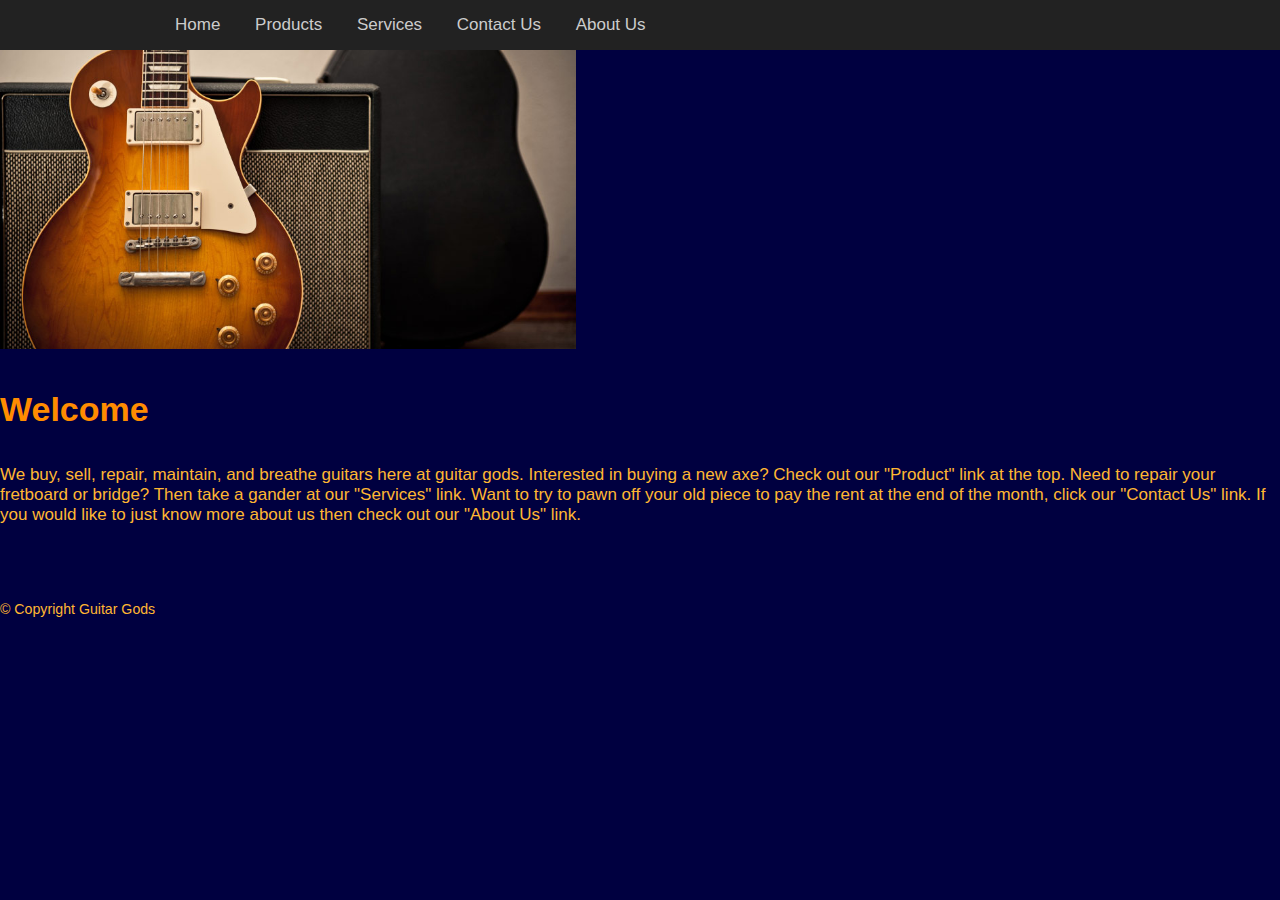
<file: index.html>
<!DOCTYPE html>
<html lang="en">

<head>
  <meta charset="utf-8">
  <meta http-equiv="X-UA-Compatible" content="IE=edge">
  <meta name="viewport" content="width=device-width, initial-scale=1">
  <title>Final Project</title>
  <!-- CSS Section -->

  <link rel="stylesheet" href="content/main.css">
</head>
 <!-- HEADER -->
<body>



 

  <div id="nav">
    <div id="nav_wrapper">

      <ul>
        <li><a href="index.html" title="Home Page">Home</a></li>
        <li><a href="content/products.html" title="Our Products">Products</a></li>
        <li><a href="content/services.html" title="Repairs">Services</a></li>
        <li><a href="content/contact.html" title="Get in touch">Contact Us</a></li>
        <li><a href="content/about.html" title="Find out more">About Us</a></li>

      </ul>


    </div>
  </div>


  <!-- MAIN CONTENT -->

  <main>
    <img class="guitarZ" src="content\assets\images\guitarAmp.jpg" cite="http://www.sweetwater.com/insync/media/2013/05/electric-guitar1.jpg" alt="guitar amp">
    <h2>Welcome</h2>
    <p>We buy, sell, repair, maintain, and breathe guitars here at guitar gods. Interested in buying a new axe? Check out our
      "Product" link at the top. Need to repair your fretboard or bridge? Then take a gander at our "Services" link. Want to
      try to pawn off your old piece to pay the rent at the end of the month, click our "Contact Us" link. If you would like
      to just know more about us then check out our "About Us" link. </p>
  </main>
  
  <br>
  <br>
  
  <footer>
    <p><small>&copy Copyright Guitar Gods</small></p>
  </footer>
  
  <!-- end div#container -->
</body>

</html>
</file>
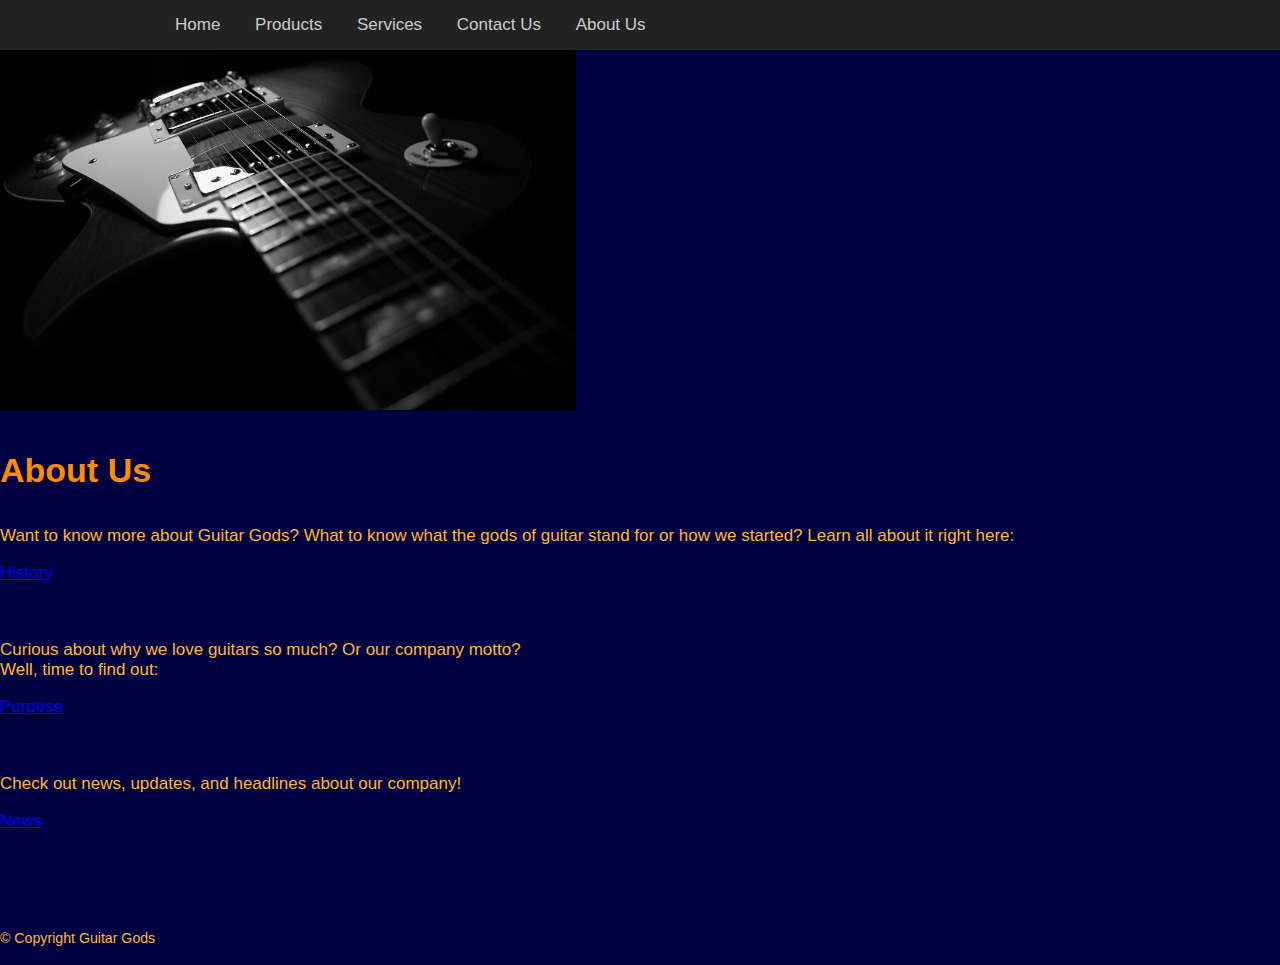
<file: content/about.html>
<!DOCTYPE html>
<html lang="en">

<head>
  <meta charset="utf-8">
  <meta http-equiv="X-UA-Compatible" content="IE=edge">
  <meta name="viewport" content="width=device-width, initial-scale=1">
  <title>About Us</title>
  <!-- CSS Section -->

  <link rel="stylesheet" href="main.css">
</head>

<body>



  <!-- HEADER -->

  <div id="nav">
    <div id="nav_wrapper">

      <ul>
        <li><a href="../index.html" title="Home Page">Home</a></li>
        <li><a href="products.html" title="Our Products">Products</a></li>
        <li><a href="services.html" title="Repairs">Services</a></li>
        <li><a href="contact.html" title="Get in touch">Contact Us</a></li>
        <li><a href="about.html" title="Find out more">About Us</a></li>

      </ul>


    </div>
  </div>


  <!-- MAIN CONTENT -->

  <main>
    <img class="guitarZ"  src="assets\images\guitarNeck.jpg" cite="http://wallpapercave.com/wp/0lzXkHy.jpg" alt="guitarNeck">
    <h2>About Us</h2>
    <p>Want to know more about Guitar Gods?
      
      What to know what the gods of guitar stand for or how we started?
      
      Learn all about it right here:
    </p>
    
  
                 <li><a href="history.html" title="History">History</a></li>
                 <br><br>
        <p>Curious about why we love guitars so much? Or our company motto?
            </br> Well, time to find out:
        </p>
                <li><a href="purpose.html" title="Purpose">Purpose</a></li>
                 <br><br>
        <p>Check out news, updates, and headlines about our company!
        </p>
                <li><a href="news.html" title="News">News</a></li>
                 <br><br>
                  <br><br>
  </main>
  <footer>
    <p><small>&copy Copyright Guitar Gods</small></p>
  </footer>

  <!-- end div#container -->
</body>

</html>
</file>
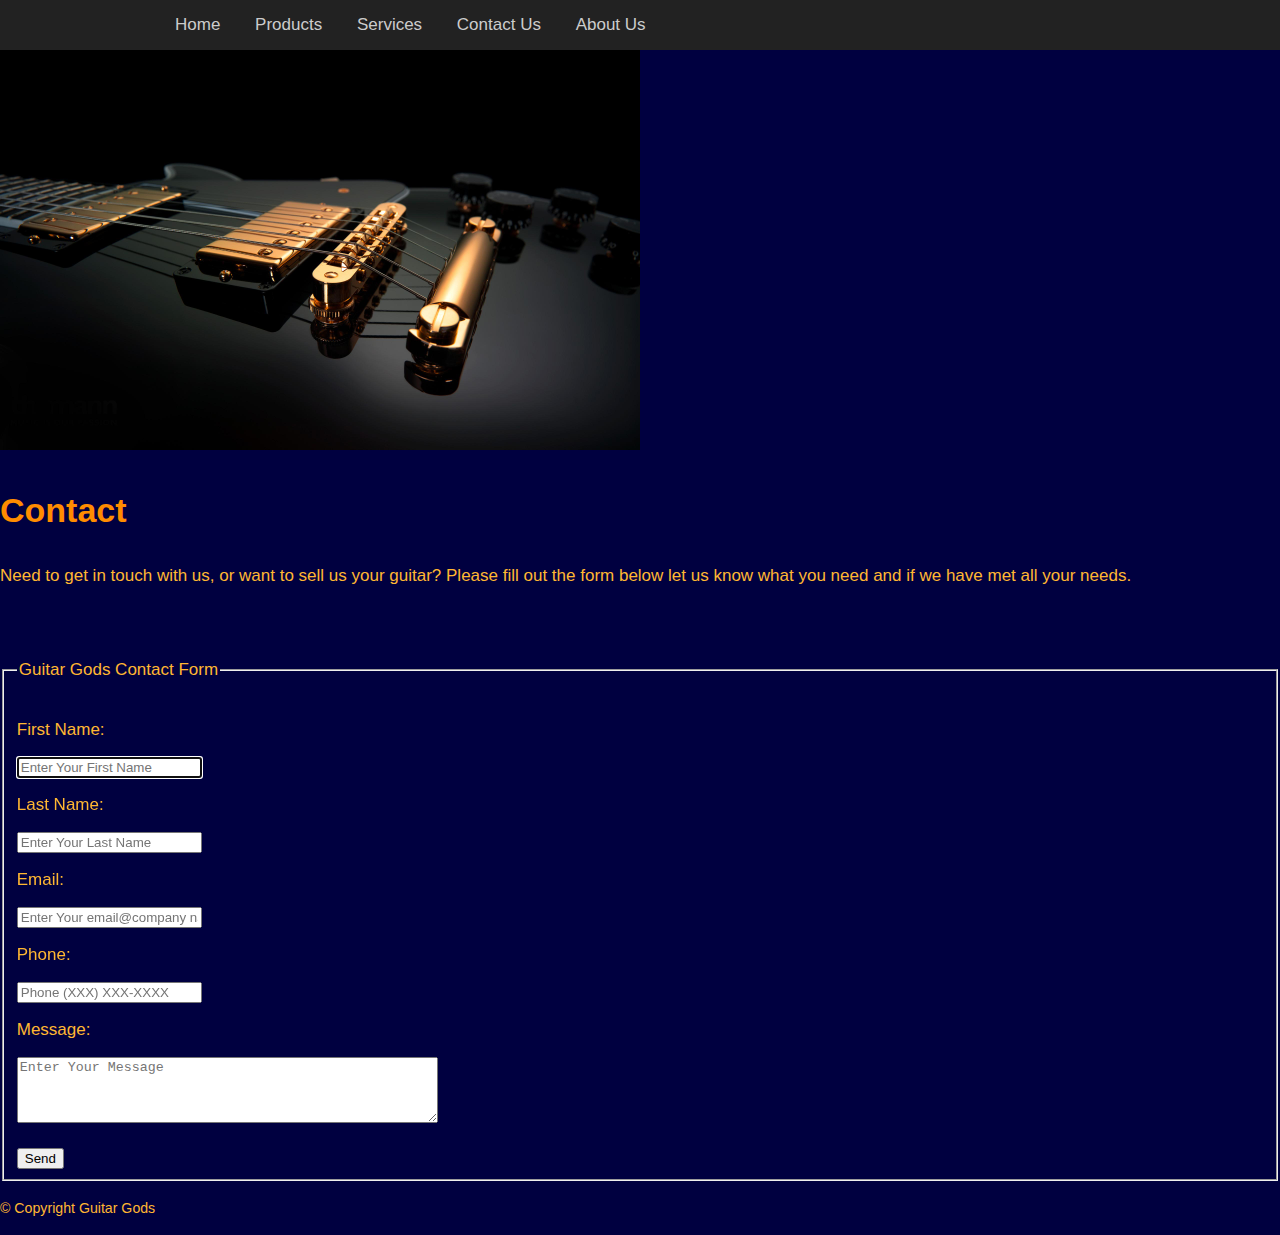
<file: content/contact.html>
<!DOCTYPE html>
<html lang="en">

<head>
  <meta charset="utf-8">
  <meta http-equiv="X-UA-Compatible" content="IE=edge">
  <meta name="viewport" content="width=device-width, initial-scale=1">
  <title>Contact</title>
  <!-- CSS Section -->

  <link rel="stylesheet" href="main.css">
</head>

<body>



  <!-- HEADER -->

  <div id="nav">
    <div id="nav_wrapper">

      <ul>
        <li><a href="../index.html" title="Home Page">Home</a></li>
        <li><a href="products.html" title="Our Products">Products</a></li>
        <li><a href="services.html" title="Repairs">Services</a></li>
        <li><a href="contact.html" title="Get in touch">Contact Us</a></li>
        <li><a href="about.html" title="Find out more">About Us</a></li>

      </ul>


    </div>
  </div>


  <!-- MAIN CONTENT -->

  <main>
    <img class="guitar" src="assets\images\guitarView.jpg" cite="http://7-themes.com/data_images/out/76/7033300-electric-guitar.jpg" alt="electric Guitar">
    <h2>Contact</h2>
    <p>Need to get in touch with us, or want to sell us your guitar? Please fill out the form below
      let us know what you need and if we have met all your needs.
    </p>
  </main>
  
  <br>
  <br>
  <section class="formSection">
                
                <form action="processform.php" method="post" id="contactForm" class="forms"> <!-- action is the link to where it goes, method says whether to "get" or "post", id is to target it later, class is to style it -->
                
                <fieldset class="contact">
                 
                 <legend><p>Guitar Gods Contact Form</p></legend>
                   
                  
                  <div class="row formGroup"><!-- div.r -->
                   <label for="firstName"><p>First Name:</p></label> <!-- this label is FOR this placeholder -->
                   <input type="text" id="firstName" name="firstName" class="formControl"placeholder="Enter Your First Name" required autofocus><br> <!-- autofocus is an event that gives focus to an element, it makes the name box start as the area where you are ready to type, and for some reason it makes the browser color the box blue after restyling the page -->
                    </div>
                    
                    <div class="row formGroup"> <!-- this div class is just a generic class -->
                   <label for="lastName"><p>Last Name:</p></label> 
                   <input type="text" id="lastName" name="lastName" class="formControl"placeholder="Enter Your Last Name" required><br>
                   </div>
                   
                   <div class="row formGroup">
                   <label for="email"><p>Email:</p></label>
                   <input type="email" id="email" name="email" class="formControl"placeholder="Enter Your email@company name" required><br>
                   </div>
                   
                    <div class="row formGroup">
                    <label for="phone"><p>Phone:</p></label>
                   <input type="tel" id="phone" name="phone" class="formControl"placeholder="Phone (XXX) XXX-XXXX" <required>                    </required><br>
                   </div>
                   
                   <div class="row formGroup">
                    <label for="message"><p>Message:</p></label>
                  <textarea rows="4" cols="50" id="message" name="message" class="formControl"placeholder="Enter Your Message" ></textarea>
                    </div>
                 <br>
                   <label for="submit"></label> <!-- this label is FOR this placeholder -->
                   <input type="submit" id="submitButton" name="submitButton" value="Send" class="button"<br>
                  
                </form>
                </fieldset>
                
            </section>
  <footer>
    <p><small>&copy Copyright Guitar Gods</small></p>
  </footer>
 
  <!-- end div#container -->
</body>

</html>
</file>
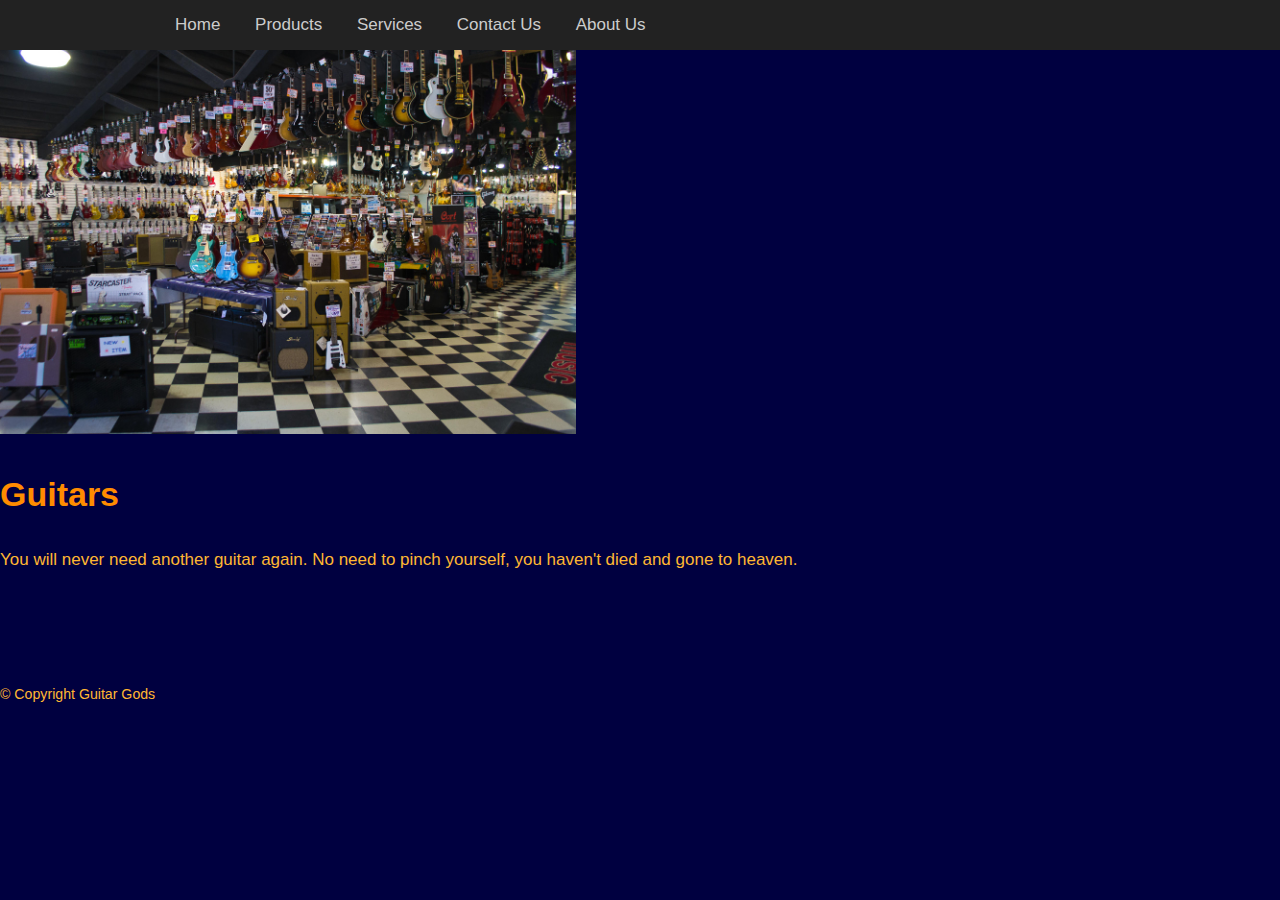
<file: content/guitars.html>
<!DOCTYPE html>
<html lang="en">

<head>
    <meta charset="utf-8">
    <meta http-equiv="X-UA-Compatible" content="IE=edge">
    <meta name="viewport" content="width=device-width, initial-scale=1">
    <title>Guitars</title>
    <!-- CSS Section -->

    <link rel="stylesheet" href="main.css">
</head>

<body>



    <!-- HEADER -->

    <div id="nav">
        <div id="nav_wrapper">

            <ul>
                <li><a href="../index.html" title="Home Page">Home</a></li>
                <li><a href="products.html" title="Our Products">Products</a></li>
                <li><a href="services.html" title="Repairs">Services</a></li>
                <li><a href="contact.html" title="Get in touch">Contact Us</a></li>
                <li><a href="about.html" title="Find out more">About Us</a></li>

            </ul>


        </div>
    </div>


    <!-- MAIN CONTENT -->

    <main>
        <img class="guitarZ" src="assets\images\guitarStore.jpg" cite="https://upload.wikimedia.org/wikipedia/commons/1/14/Electric_Guitar_Store.jpg"
        alt="guitar store">
        <h2>Guitars</h2>
        <p>You will never need another guitar again. No need to pinch yourself, you haven't died and gone to heaven.
        </p>
                 <br><br>
                  <br><br>
  </main>
  <footer>
    <p><small>&copy Copyright Guitar Gods</small></p>
  </footer>
  
  <!-- end div#container -->
</body>

</html>
</file>
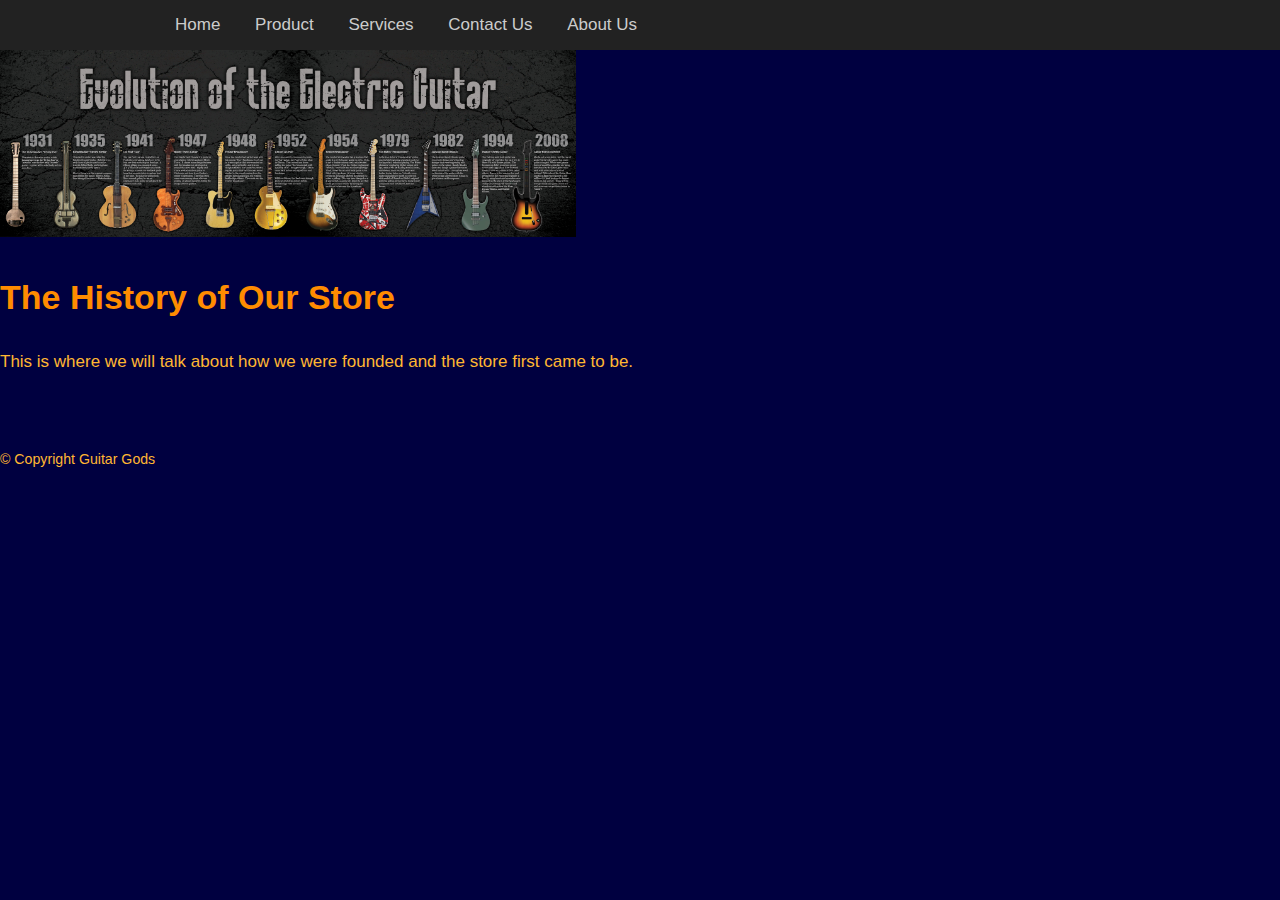
<file: content/history.html>
<!DOCTYPE html>
<html lang="en">

<head>
    <meta charset="utf-8">
    <meta http-equiv="X-UA-Compatible" content="IE=edge">
    <meta name="viewport" content="width=device-width, initial-scale=1">
    <title>History</title>
    <!-- CSS Section -->

    <link rel="stylesheet" href="main.css">
</head>

<body>

    <!-- HEADER -->

    <div id="nav">
        <div id="nav_wrapper">

            <ul>
                <li><a href="../index.html" title="Home Page">Home</a></li>
                <li><a href="products.html" title="Our Products">Product</a></li>
                <li><a href="services.html" title="Repairs">Services</a></li>
                <li><a href="contact.html" title="Get in touch">Contact Us</a></li>
                <li><a href="about.html" title="Find out more">About Us</a></li>

            </ul>


        </div>
    </div>


    <!-- MAIN CONTENT -->

    <main>
        <img class="guitarZ" src="assets\images\history.jpeg"
        alt="guitar strings">
        <h2>The History of Our Store</h2>
        <p>This is where we will talk about how we were founded and the store first came to be.
            
        
                
                <br><br>
                  <br><br>
            
  </main>
  <footer>
    <p><small>&copy Copyright Guitar Gods</small></p>
  </footer>

</html>
</file>
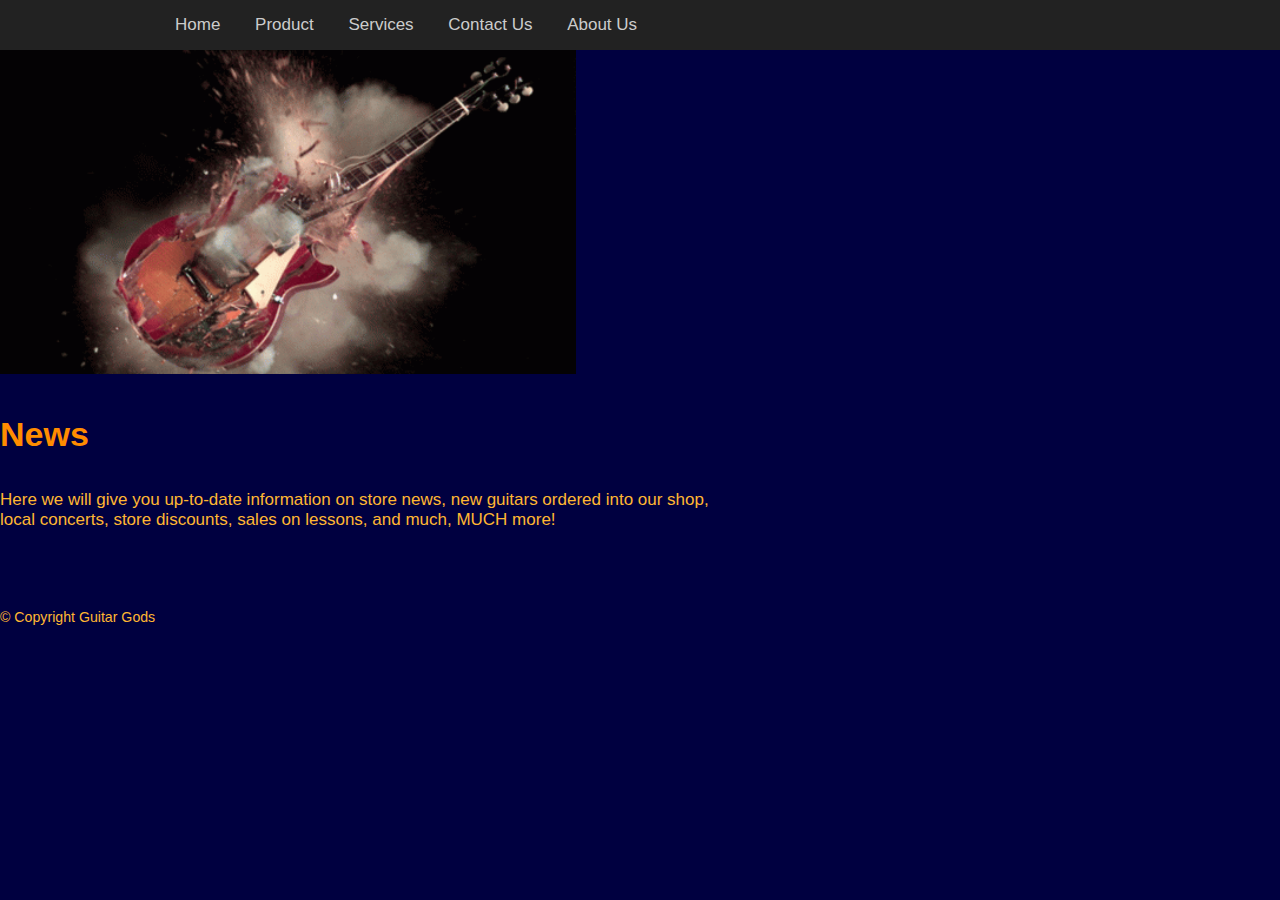
<file: content/news.html>
<!DOCTYPE html>
<html lang="en">

<head>
    <meta charset="utf-8">
    <meta http-equiv="X-UA-Compatible" content="IE=edge">
    <meta name="viewport" content="width=device-width, initial-scale=1">
    <title>News</title>
    <!-- CSS Section -->

    <link rel="stylesheet" href="main.css">
</head>

<body>

    <!-- HEADER -->

    <div id="nav">
        <div id="nav_wrapper">

            <ul>
                <li><a href="../index.html" title="Home Page">Home</a></li>
                <li><a href="products.html" title="Our Products">Product</a></li>
                <li><a href="services.html" title="Repairs">Services</a></li>
                <li><a href="contact.html" title="Get in touch">Contact Us</a></li>
                <li><a href="about.html" title="Find out more">About Us</a></li>

            </ul>


        </div>
    </div>


    <!-- MAIN CONTENT -->

    <main>
        <img class="guitarZ" src="assets\images\news.png"
        alt="News">
        <h2>News</h2>
        <p>Here we will give you up-to-date information on store news, new guitars ordered into our shop,
         <br>   local concerts, store discounts, sales on lessons, and much, MUCH more!
            
        
                
                <br><br>
                  <br><br>
            
  </main>
  <footer>
    <p><small>&copy Copyright Guitar Gods</small></p>
  </footer>

</html>
</file>
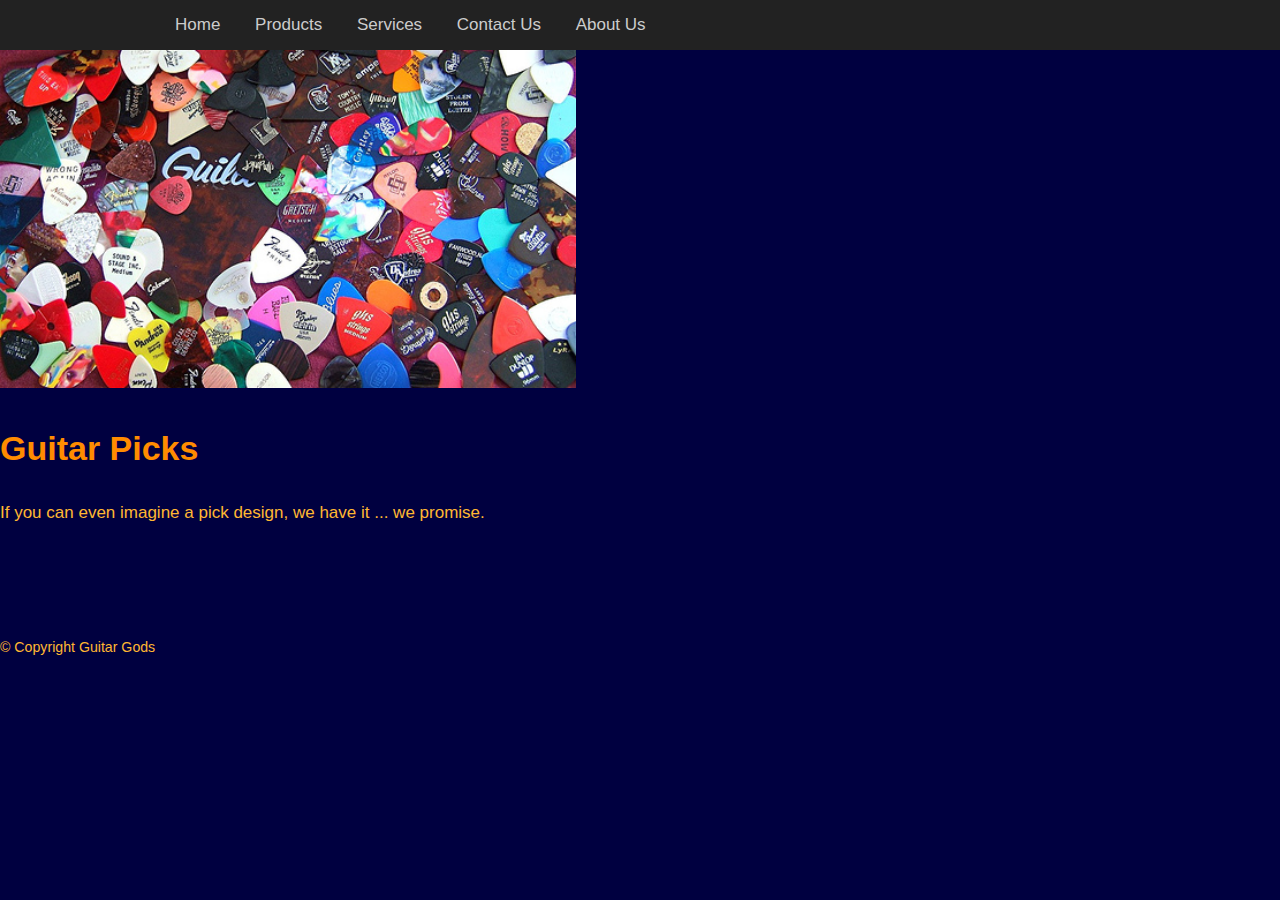
<file: content/picks.html>
<!DOCTYPE html>
<html lang="en">

<head>
    <meta charset="utf-8">
    <meta http-equiv="X-UA-Compatible" content="IE=edge">
    <meta name="viewport" content="width=device-width, initial-scale=1">
    <title>Picks</title>
    <!-- CSS Section -->

    <link rel="stylesheet" href="main.css">
</head>

<body>

    <!-- HEADER -->

    <div id="nav">
        <div id="nav_wrapper">

            <ul>
                <li><a href="../index.html" title="Home Page">Home</a></li>
                <li><a href="products.html" title="Our Products">Products</a></li>
                <li><a href="services.html" title="Repairs">Services</a></li>
                <li><a href="contact.html" title="Get in touch">Contact Us</a></li>
                <li><a href="about.html" title="Find out more">About Us</a></li>

            </ul>


        </div>
    </div>


    <!-- MAIN CONTENT -->

    <main>
        <img class="guitarZ" src="assets\images\picks.jpg" cite="http://www.guitarfresh.com/wp-content/uploads/2012/11/2189360453_c16d2b430a1.jpg"
        alt="guitar picks">
        <h2>Guitar Picks</h2>
        <p>If you can even imagine a pick design, we have it ... we promise.
        </p>
                 <br><br>
                  <br><br>
  </main>
  <footer>
    <p><small>&copy Copyright Guitar Gods</small></p>
  </footer>

</html>
</file>
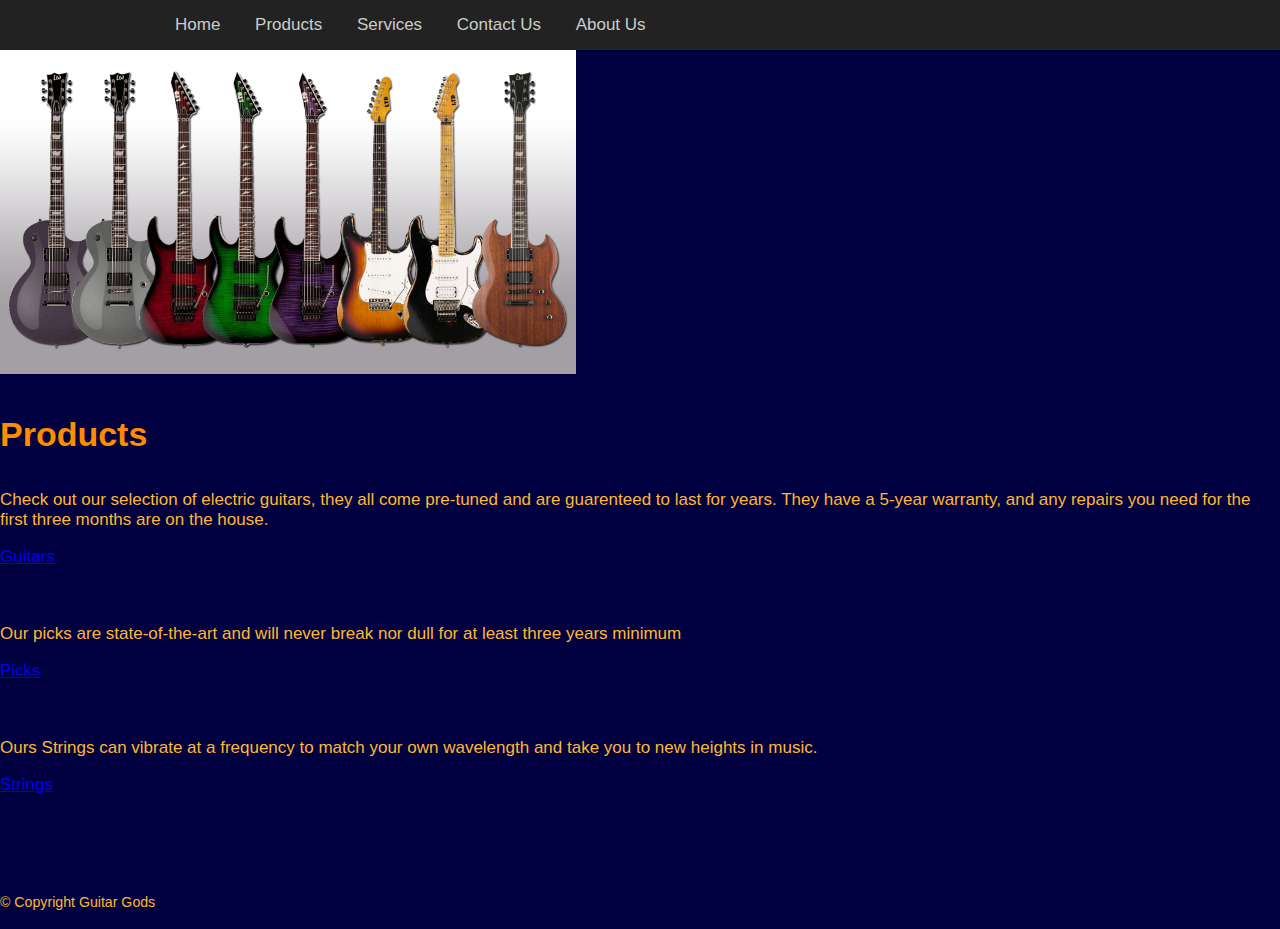
<file: content/products.html>
<!DOCTYPE html>
<html lang="en">

<head>
    <meta charset="utf-8">
    <meta http-equiv="X-UA-Compatible" content="IE=edge">
    <meta name="viewport" content="width=device-width, initial-scale=1">
    <title>Products</title>
    <!-- CSS Section -->

    <link rel="stylesheet" href="main.css">
</head>

<body>



    <!-- HEADER -->

    <div id="nav">
        <div id="nav_wrapper">

            <ul>
                <li><a href="../index.html" title="Home Page">Home</a></li>
                <li><a href="products.html" title="Our Products">Products</a></li>
                <li><a href="services.html" title="Repairs">Services</a></li>
                <li><a href="contact.html" title="Get in touch">Contact Us</a></li>
                <li><a href="about.html" title="Find out more">About Us</a></li>

            </ul>


        </div>
    </div>


    <!-- MAIN CONTENT -->

    <main>
        <img class="guitarZ" src="assets\images\guitarLine.jpg" cite="http://pianoguitarshop.com/wp-content/uploads/2015/07/electric-guitar.jpg"
        alt="guitar line">
        <h2>Products</h2>
        <p>Check out our selection of electric guitars, they all come pre-tuned and are guarenteed to last for years. They have
            a 5-year warranty, and any repairs you need for the first three months are on the house.
        </p>
                 <li><a href="guitars.html" title="Guitars">Guitars</a></li>
                 <br><br>
        <p>Our picks are state-of-the-art and will never break nor dull for at least three years minimum
        </p>
                <li><a href="picks.html" title="Picks">Picks</a></li>
                 <br><br>
        <p>Ours Strings can vibrate at a frequency to match your own wavelength and take you to new heights in music.
        </p>
                <li><a href="strings.html" title="Strings">Strings</a></li>
                 <br><br>
                  <br><br>
  </main>
  <footer>
    <p><small>&copy Copyright Guitar Gods</small></p>
  </footer>
  
  <!-- end div#container -->
</body>

</html>
</file>
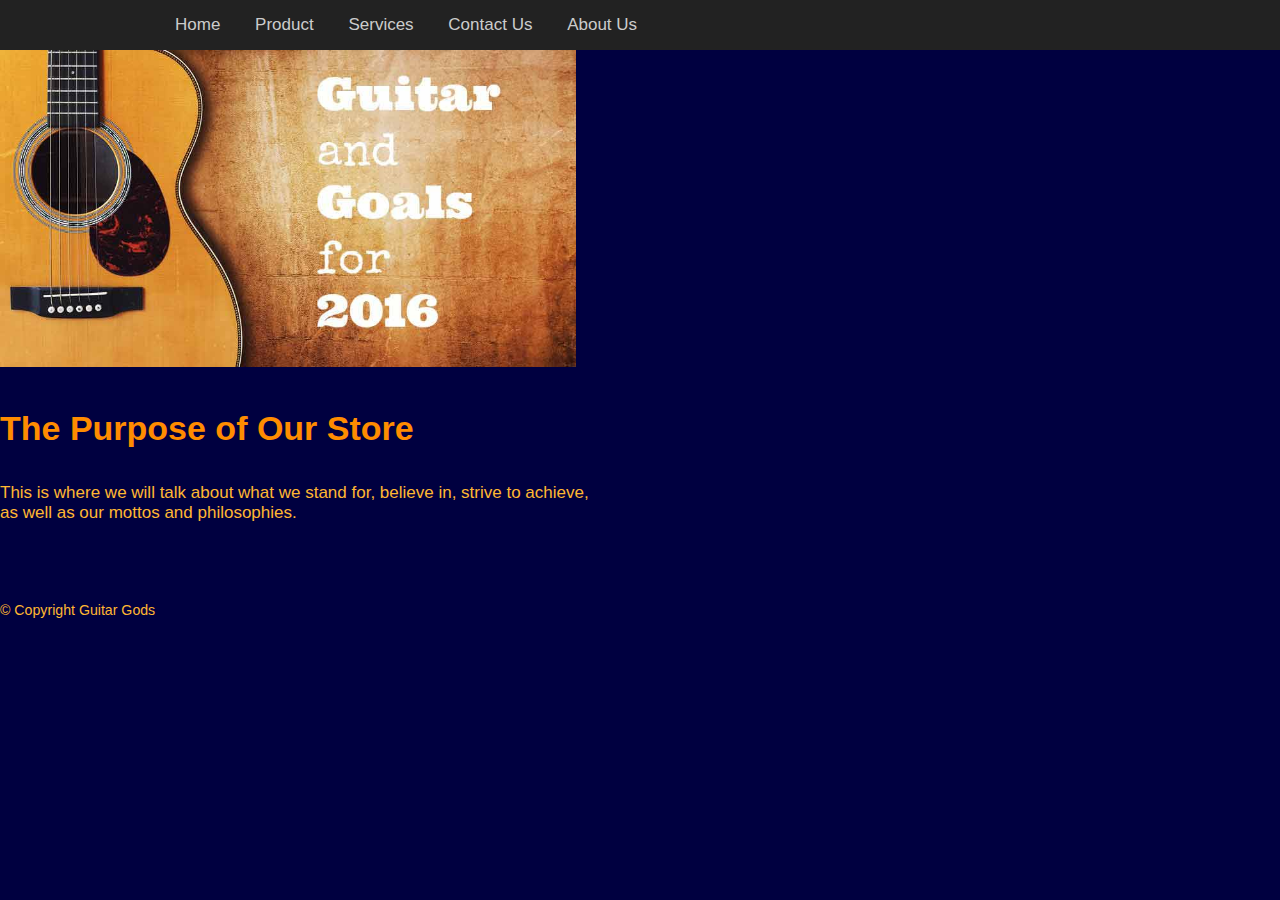
<file: content/purpose.html>
<!DOCTYPE html>
<html lang="en">

<head>
    <meta charset="utf-8">
    <meta http-equiv="X-UA-Compatible" content="IE=edge">
    <meta name="viewport" content="width=device-width, initial-scale=1">
    <title>Purpose</title>
    <!-- CSS Section -->

    <link rel="stylesheet" href="main.css">
</head>

<body>

    <!-- HEADER -->

    <div id="nav">
        <div id="nav_wrapper">

            <ul>
                <li><a href="../index.html" title="Home Page">Home</a></li>
                <li><a href="products.html" title="Our Products">Product</a></li>
                <li><a href="services.html" title="Repairs">Services</a></li>
                <li><a href="contact.html" title="Get in touch">Contact Us</a></li>
                <li><a href="about.html" title="Find out more">About Us</a></li>

            </ul>


        </div>
    </div>


    <!-- MAIN CONTENT -->

    <main>
        <img class="guitarZ" src="assets\images\purpose.jpg"
        alt="Purpose">
        <h2>The Purpose of Our Store</h2>
        <p>This is where we will talk about what we stand for, believe in, strive to achieve,
            <br> as well as our mottos and philosophies.
            
        
                
                <br><br>
                  <br><br>
            
  </main>
  <footer>
    <p><small>&copy Copyright Guitar Gods</small></p>
  </footer>

</html>
</file>
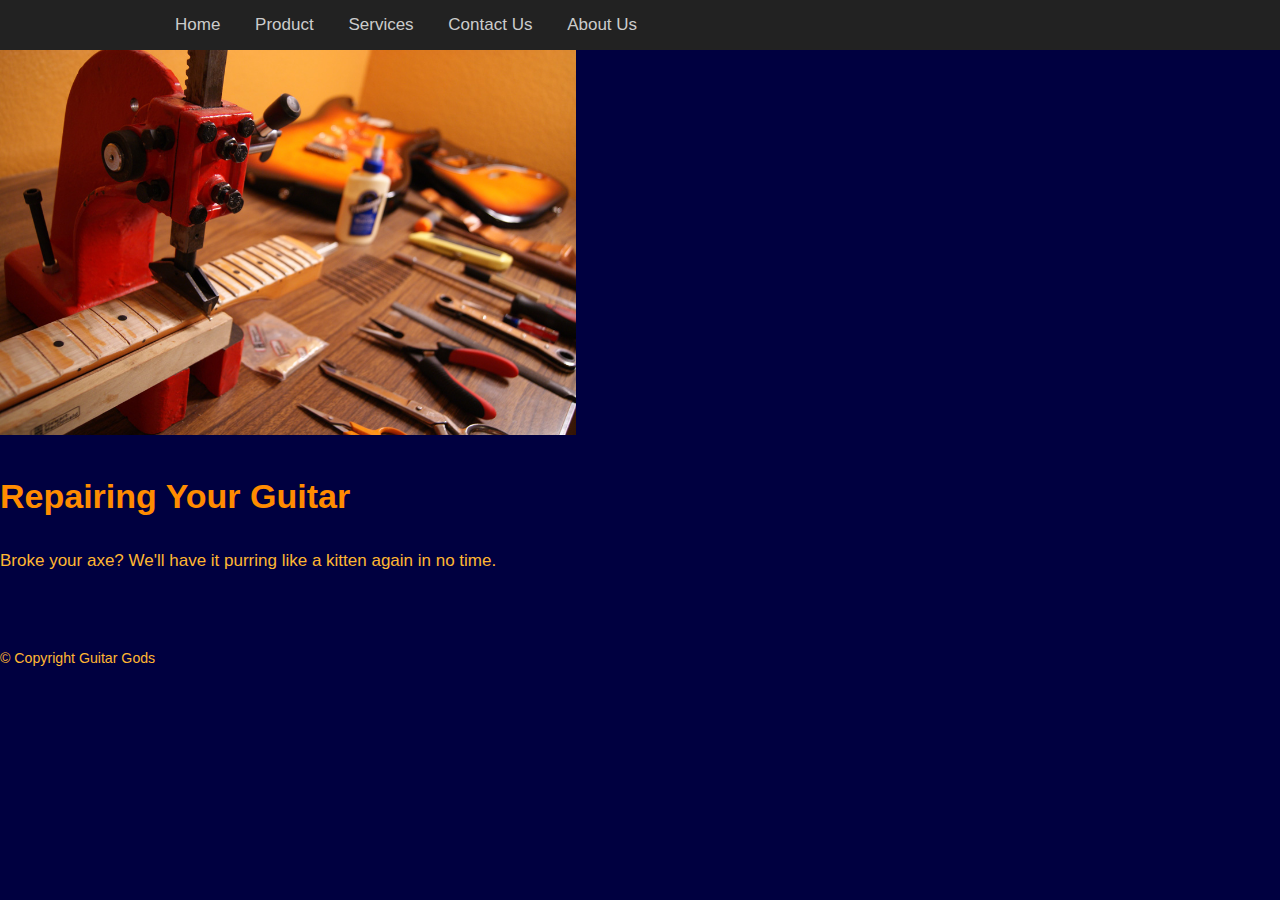
<file: content/repair.html>
<!DOCTYPE html>
<html lang="en">

<head>
    <meta charset="utf-8">
    <meta http-equiv="X-UA-Compatible" content="IE=edge">
    <meta name="viewport" content="width=device-width, initial-scale=1">
    <title>Repair</title>
    <!-- CSS Section -->

    <link rel="stylesheet" href="main.css">
</head>

<body>

    <!-- HEADER -->

    <div id="nav">
        <div id="nav_wrapper">

            <ul>
                <li><a href="../index.html" title="Home Page">Home</a></li>
                <li><a href="products.html" title="Our Products">Product</a></li>
                <li><a href="services.html" title="Repairs">Services</a></li>
                <li><a href="contact.html" title="Get in touch">Contact Us</a></li>
                <li><a href="about.html" title="Find out more">About Us</a></li>

            </ul>


        </div>
    </div>


    <!-- MAIN CONTENT -->

    <main>
        <img class="guitarZ" src="assets\images\guitar-repair.jpg"
        alt="guitar strings">
        <h2>Repairing Your Guitar</h2>
        <p>Broke your axe? We'll have it purring like a kitten again in no time.
            
        
                
                <br><br>
                  <br><br>
            
  </main>
  <footer>
    <p><small>&copy Copyright Guitar Gods</small></p>
  </footer>

</html>
</file>
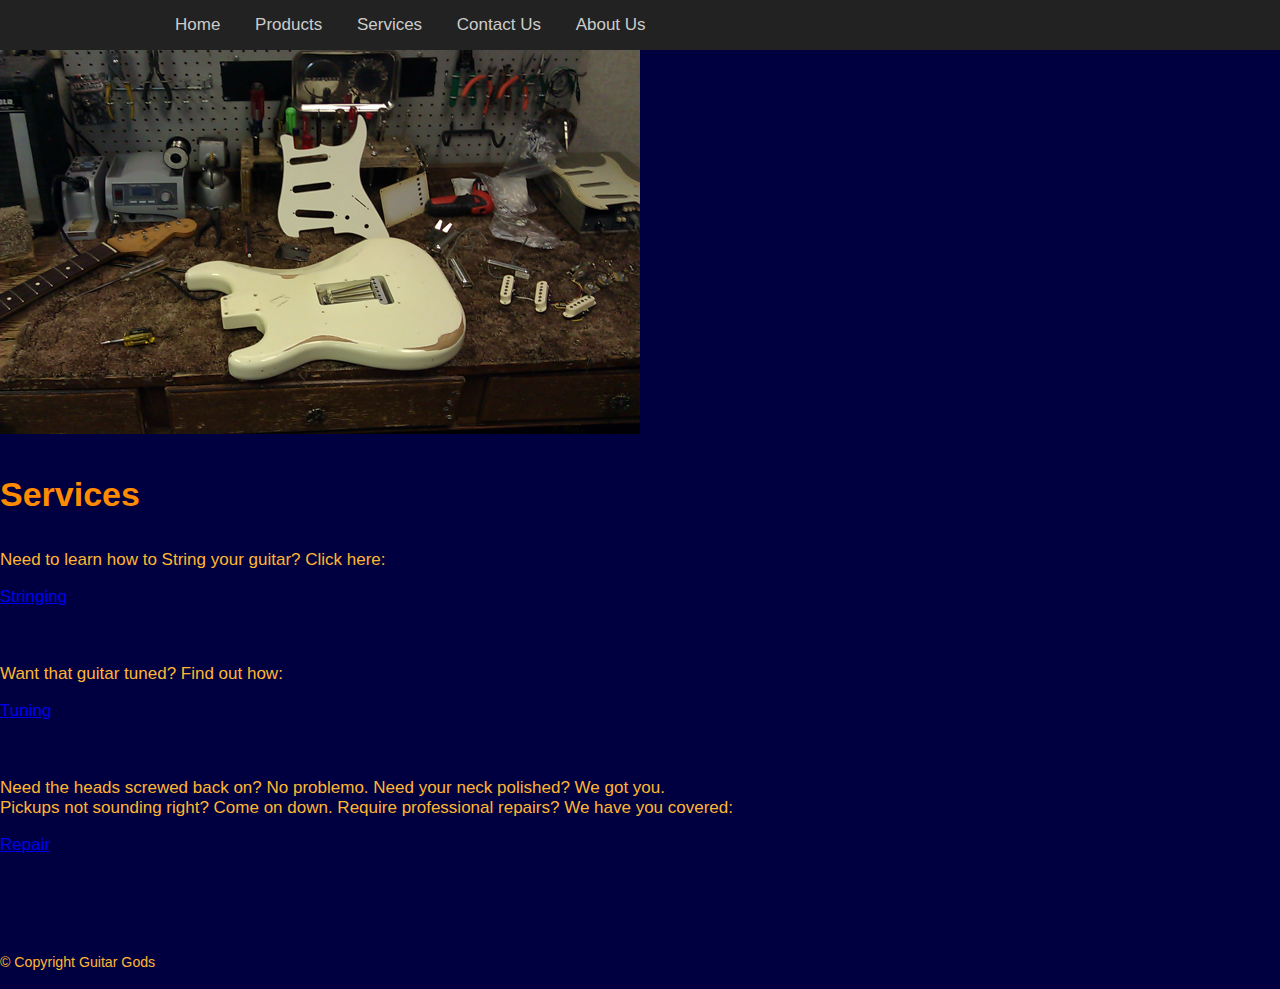
<file: content/services.html>
<!DOCTYPE html>
<html lang="en">

<head>
  <meta charset="utf-8">
  <meta http-equiv="X-UA-Compatible" content="IE=edge">
  <meta name="viewport" content="width=device-width, initial-scale=1">
  <title>Services</title>
  <!-- CSS Section -->

  <link rel="stylesheet" href="main.css">
</head>

<body>



  <!-- HEADER -->

  <div id="nav">
    <div id="nav_wrapper">

      <ul>
        <li><a href="../index.html" title="Home Page">Home</a></li>
        <li><a href="products.html" title="Our Products">Products</a></li>
        <li><a href="services.html" title="Repairs">Services</a></li>
        <li><a href="contact.html" title="Get in touch">Contact Us</a></li>
        <li><a href="about.html" title="Find out more">About Us</a></li>

      </ul>


    </div>
  </div>


  <!-- MAIN CONTENT -->

  <main>
    
    <img class="guitar"  src="assets\images\guitarRepair.jpg" cite="https://lh6.googleusercontent.com/6Hm-qSUaE_hJP3TBvbxigevpGYbCh4ooJvRiDwpJTX1SaM3iKtR_kBA5DPd8bumq_2qIVx1U8btJ5qjpIRlKLPbSNhBYnQAmGh6yVq3iKFbZAPgXVG8" alt="guitar repair">
    
    <h2>Services</h2>
    
     <p>Need to learn how to String your guitar? Click here:
        </p>
                 <li><a href="stringing.html" title="Stringing">Stringing</a></li>
                 <br><br>
        <p>Want that guitar tuned? Find out how:
        </p>
                <li><a href="tuning.html" title="Tune">Tuning</a></li>
                 <br><br>
        <p>Need the heads screwed back on? No problemo.
      
      Need your neck polished? We got you. <br>
      
      Pickups not sounding right? Come on down.
      
      Require professional repairs? We have you covered:
        </p>
                <li><a href="repair.html" title="Repair">Repair</a></li>
                 <br><br>
                  <br><br>
  </main>
  <footer>
    <p><small>&copy Copyright Guitar Gods</small></p>
  </footer>
  
  <!-- end div#container -->
</body>

</html>
</file>
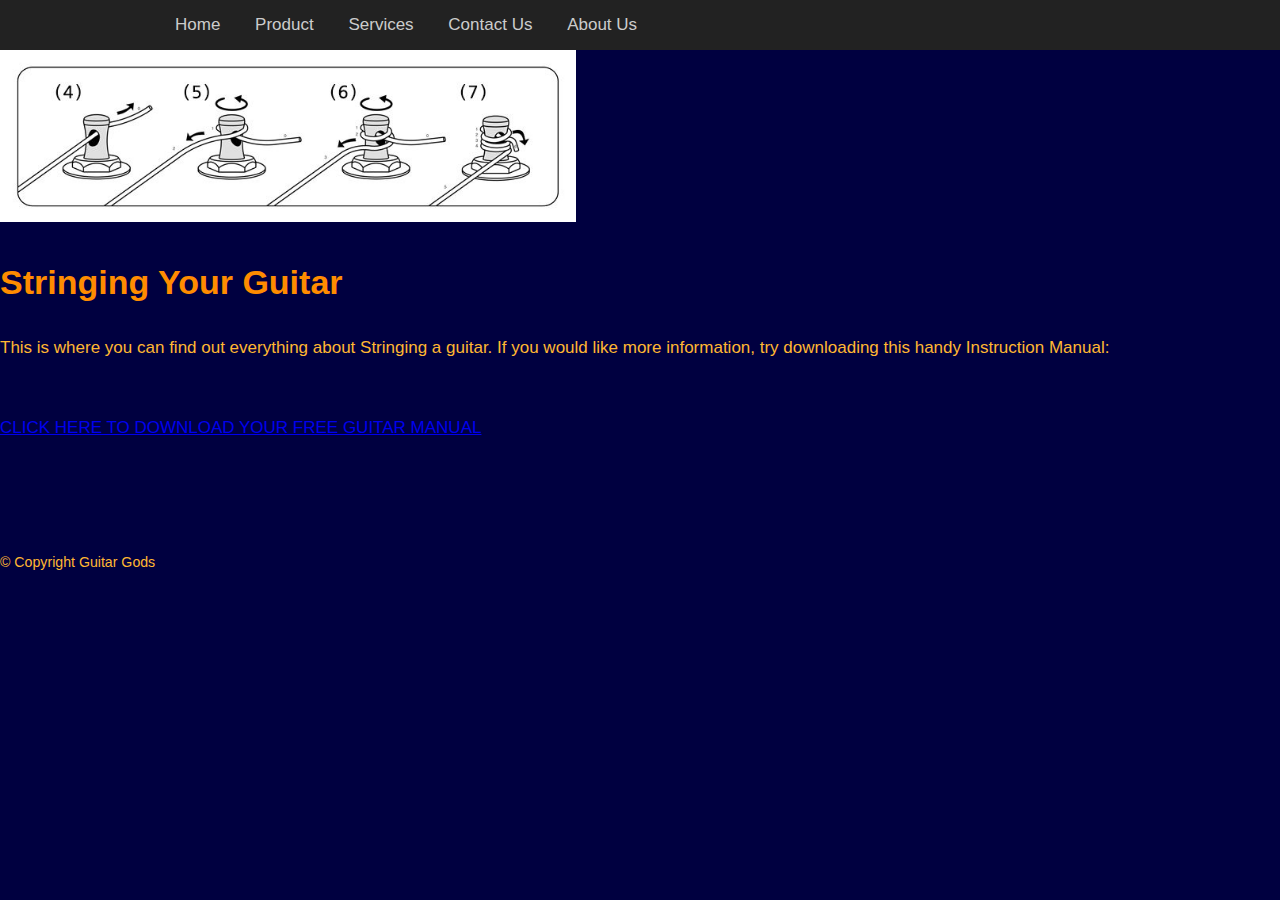
<file: content/stringing.html>
<!DOCTYPE html>
<html lang="en">

<head>
    <meta charset="utf-8">
    <meta http-equiv="X-UA-Compatible" content="IE=edge">
    <meta name="viewport" content="width=device-width, initial-scale=1">
    <title>Stringing</title>
    <!-- CSS Section -->

    <link rel="stylesheet" href="main.css">
</head>

<body>

    <!-- HEADER -->

    <div id="nav">
        <div id="nav_wrapper">

            <ul>
                <li><a href="../index.html" title="Home Page">Home</a></li>
                <li><a href="products.html" title="Our Products">Product</a></li>
                <li><a href="services.html" title="Repairs">Services</a></li>
                <li><a href="contact.html" title="Get in touch">Contact Us</a></li>
                <li><a href="about.html" title="Find out more">About Us</a></li>

            </ul>


        </div>
    </div>


    <!-- MAIN CONTENT -->

    <main>
        <img class="guitarZ" src="assets\images\tyingTheString.png"
        alt="guitar strings">
        <h2>Stringing Your Guitar</h2>
        <p>This is where you can find out everything about Stringing a guitar.
            
            If you would like more information, try downloading this handy Instruction Manual:
            <a href="assets\images\Assignment2.pdf" download>
                
                <br><br>
                  <br><br>
                  
                CLICK HERE TO DOWNLOAD YOUR FREE GUITAR MANUAL</a>
               
        </p>
                 <br><br>
                  <br><br>
  </main>
  <footer>
    <p><small>&copy Copyright Guitar Gods</small></p>
  </footer>

</html>
</file>
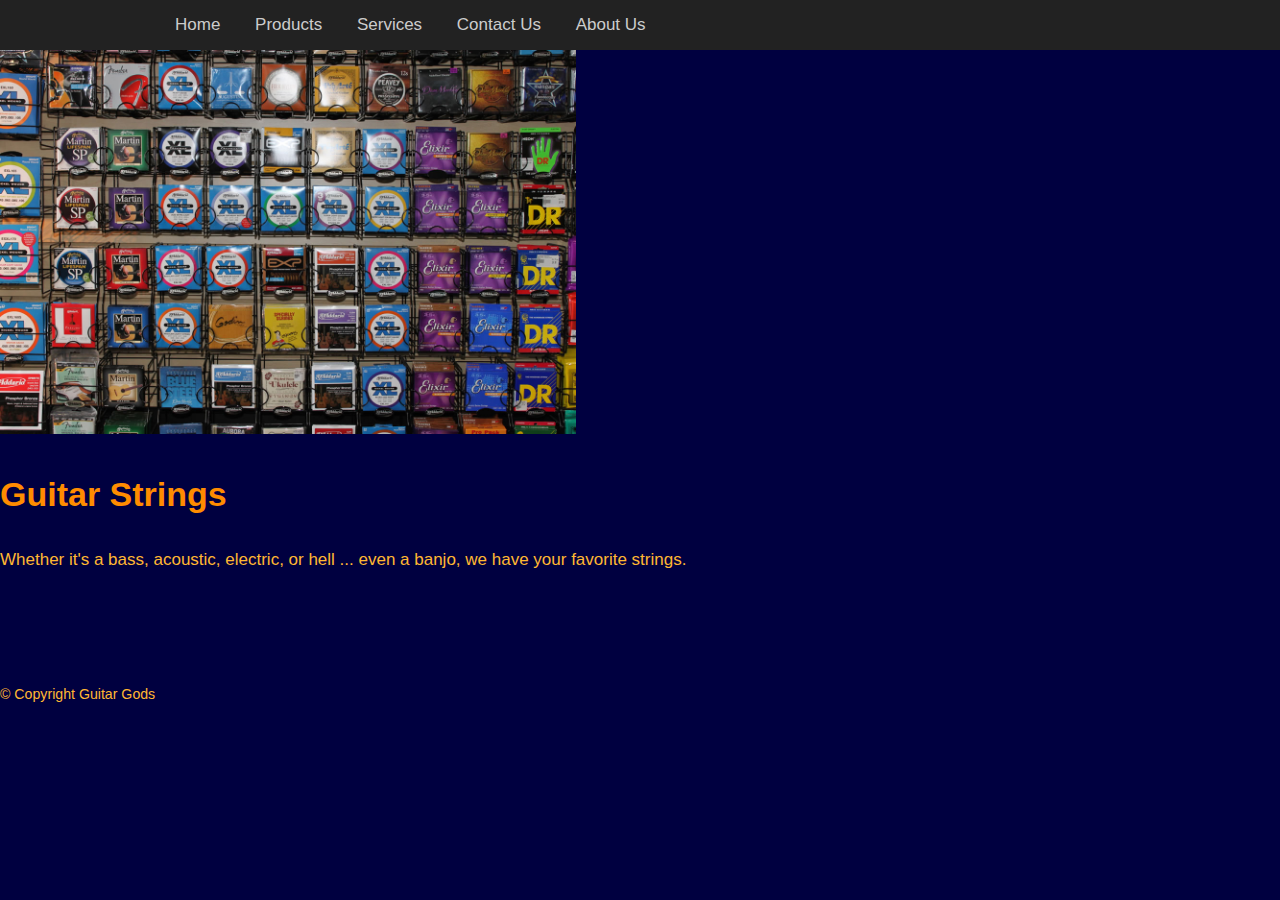
<file: content/strings.html>
<!DOCTYPE html>
<html lang="en">

<head>
    <meta charset="utf-8">
    <meta http-equiv="X-UA-Compatible" content="IE=edge">
    <meta name="viewport" content="width=device-width, initial-scale=1">
    <title>Strings</title>
    <!-- CSS Section -->

    <link rel="stylesheet" href="main.css">
</head>

<body>

    <!-- HEADER -->

    <div id="nav">
        <div id="nav_wrapper">

            <ul>
                <li><a href="../index.html" title="Home Page">Home</a></li>
                <li><a href="products.html" title="Our Products">Products</a></li>
                <li><a href="services.html" title="Repairs">Services</a></li>
                <li><a href="contact.html" title="Get in touch">Contact Us</a></li>
                <li><a href="about.html" title="Find out more">About Us</a></li>

            </ul>


        </div>
    </div>


    <!-- MAIN CONTENT -->

    <main>
        <img class="guitarZ" src="assets\images\guitar_strings.jpg" cite="http://www.theguitarworld.com/wordpress/wp-content/uploads/2012/04/guitar_strings.jpg"
        alt="guitar strings">
        <h2>Guitar Strings</h2>
        <p>Whether it's a bass, acoustic, electric, or hell ... even a banjo, we have your favorite strings.
        </p>
                 <br><br>
                  <br><br>
  </main>
  <footer>
    <p><small>&copy Copyright Guitar Gods</small></p>
  </footer>

</html>
</file>
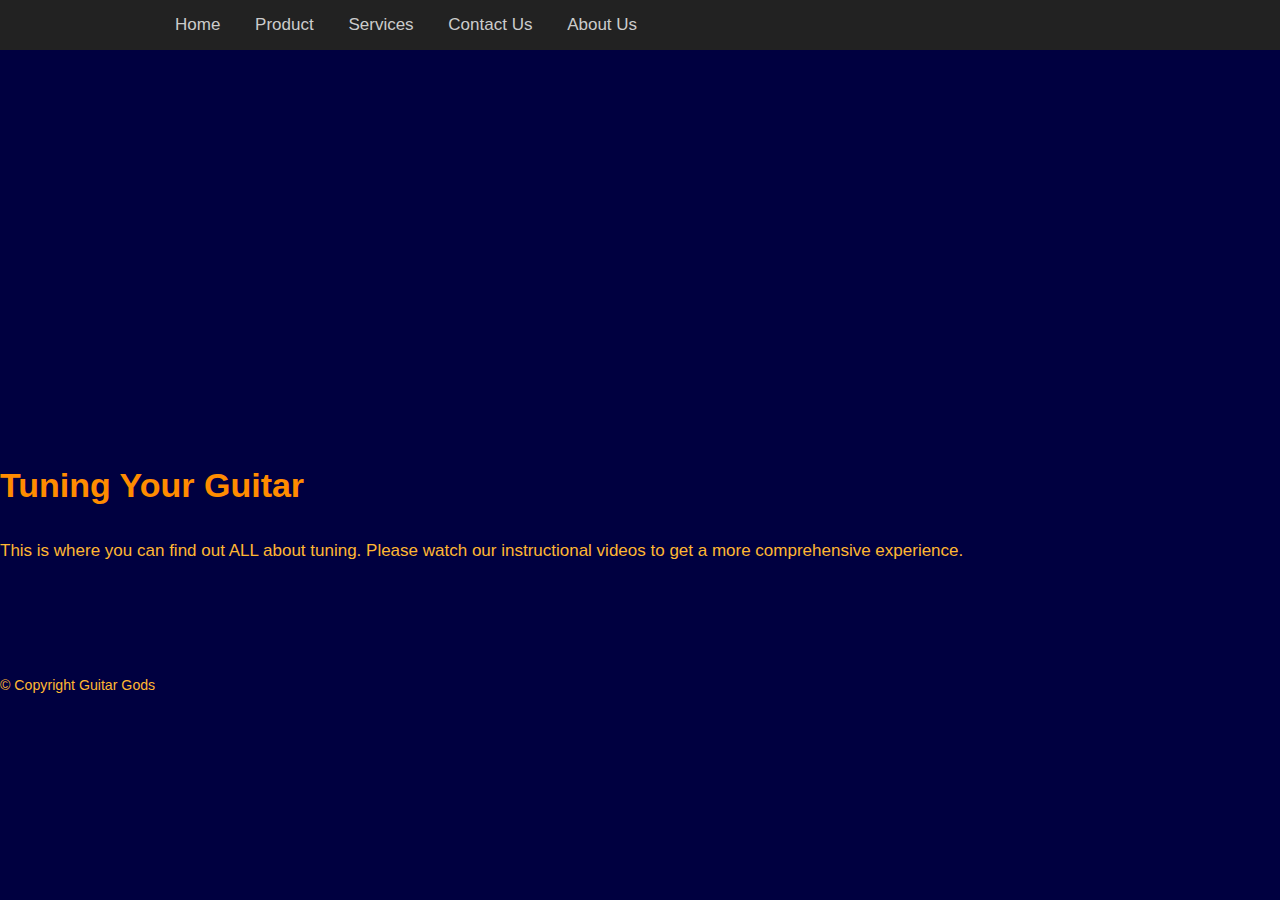
<file: content/tuning.html>
<!DOCTYPE html>
<html lang="en">

<head>
    <meta charset="utf-8">
    <meta http-equiv="X-UA-Compatible" content="IE=edge">
    <meta name="viewport" content="width=device-width, initial-scale=1">
    <title>Tuning</title>
    <!-- CSS Section -->

    <link rel="stylesheet" href="main.css">
</head>

<body>

    <!-- HEADER -->

    <div id="nav">
        <div id="nav_wrapper">

            <ul>
                <li><a href="../index.html" title="Home Page">Home</a></li>
                <li><a href="products.html" title="Our Products">Product</a></li>
                <li><a href="services.html" title="Repairs">Services</a></li>
                <li><a href="contact.html" title="Get in touch">Contact Us</a></li>
                <li><a href="about.html" title="Find out more">About Us</a></li>

            </ul>


        </div>
    </div>


    <!-- MAIN CONTENT -->

    <main>
        <iframe width="420" height="315" src="https://www.youtube.com/embed/f6UUqR-NIsk" frameborder="0" allowfullscreen></iframe>
                 <br><br>
                  <br><br>
        <h2>Tuning Your Guitar</h2>
        <p>This is where you can find out ALL about tuning.
            Please watch our instructional videos to get a more comprehensive experience.
         </p>       
                <br><br>
                  <br><br>

  </main>
  <footer>
    <p><small>&copy Copyright Guitar Gods</small></p>
  </footer>

</html>
</file>
<file: content/main.css>
body {
    padding: 0;
    margin: 0;
    font-family: Arial;
    font-size: 17px;
    background-color: #000040;
    
}


#nav {
    background-color: #222;
}
#nav_wrapper {
    width: 960px;
    margin: 0 auto;
    text-align: left;
}
#nav ul {
    list-style-type: none;
    padding: 0;
    margin: 0;
    position: relative;
    min-width: 200px;
}
#nav ul li {
    display: inline-block;
}
#nav ul li:hover {
    background-color: #333;
}
#nav ul li a, visited {
    color: #CCC;
    display: block;
    padding: 15px;
    text-decoration: none;
}
#nav ul li:hover ul {
    display: block;
}
#nav ul ul {
    display: none;
    position: absolute;
    background-color: #333;
    border: 5px solid #222;
    border-top: 0;
    margin-left: -5px;
}
#nav ul ul li {
    display: block;
}
#nav ul ul li a:hover {
    color: #699;
}
.new {
    font-style: oblique;
   font-variant: small-caps;
}

.active {
	background-color: dimgray;
}

.guitar {
    height: 50%;
    width: 50%;
}
.guitarZ {
    height: 45%;
    width: 45%;
}
.guitarA {
    height: 90%;
    width: 90%;
}

h1,h2,h3,h4,h5,h6 {
	font-weight: bold;
	
}
h1 {
    font-family: fantasy;
	font-size: 3em;
	line-height: 1.8em;
    color: blueviolet;
}
h2 {
	font-size: 2em;
	line-height: 1.6em;
    color: darkorange;
}

h3 {
	font-size: 1.8em;
	line-height: 1.4em;
}

h4 {
	font-size: 1.5em;
	line-height: 1em;
}

h5 {
	font-size: 1em;
	line-height: .8em;
	
}

h6 {
	font-size: .8em;
	line-height: .6em;
}

.col-1 {
	width: 8.33%;
}

.col-2 {
	width: 16.66%;
}

.col-3 {
	width: 25%;
}

.col-4 {
	width: 33.33%
}

.col-5 {
	width: 41.66%;
}

.col-6 {
	width: 50%;
}

.col-7 {
	width: 58.33%;
}

.col-8 {
	width: 66.66%;
}

.col-9 {
	width: 75%;
}

.col-10 {
	width: 83.33%;
    position: center;
}

.col-11 {
	width: 94%;
}

.col-12 {
	width: 100%;
}
.container {
    background: url(assets/images/weather.png);
    text-align: center;
    padding: 0.5% 3%;
    margin: 0;
}
p {
    color: #FFB732;
}
</file>
